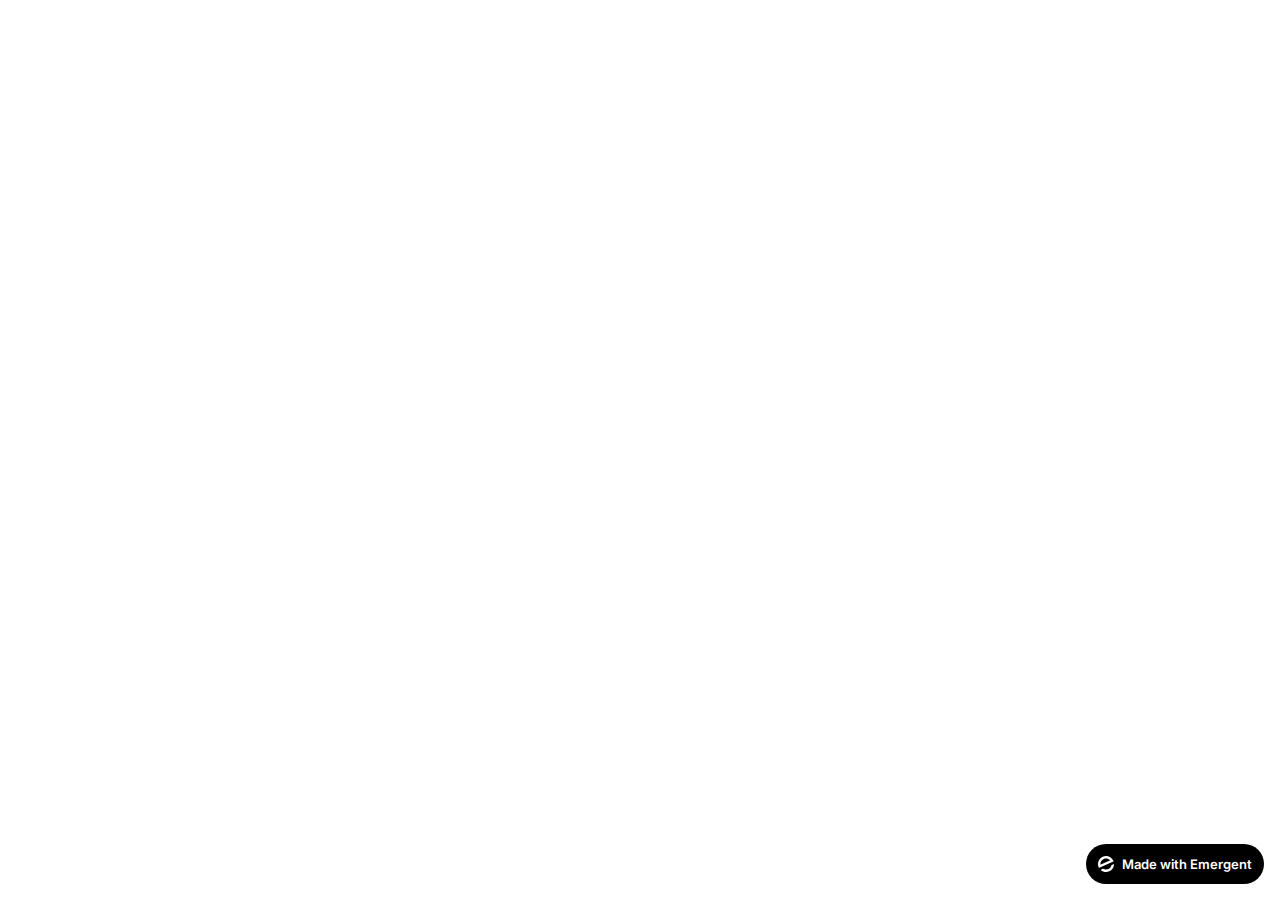
<file: index.html>
<!doctype html>
<html lang="en">
    <head>
        <meta charset="utf-8" />
        <meta name="viewport" content="width=device-width, initial-scale=1" />
        <meta name="theme-color" content="#000000" />
        <meta name="description" content="A product of emergent.sh" />
        <link rel="preconnect" href="https://fonts.googleapis.com" />
        <link rel="preconnect" href="https://fonts.gstatic.com" crossorigin />
        <link href="https://fonts.googleapis.com/css2?family=Inter:wght@600&display=swap" rel="stylesheet" />
        <!--
        manifest.json provides metadata used when your web app is installed on a
        user's mobile device or desktop. See https://developers.google.com/web/fundamentals/web-app-manifest/
        -->
        <!--
        Notice the use of %PUBLIC_URL% in the tags above.
        It will be replaced with the URL of the `public` folder during the build.
        Only files inside the `public` folder can be referenced from the HTML.

        Unlike "/favicon.ico" or "favicon.ico", "%PUBLIC_URL%/favicon.ico" will
        work correctly both with client-side routing and a non-root public URL.
        Learn how to configure a non-root public URL by running `npm run build`.
        -->
        <title>Emergent | Fullstack App</title>
        <script src="https://assets.emergent.sh/scripts/emergent-main.js"></script>
        <!--
        These two scripts have been added for the Visual Edits, please do not edit or remove them
        -->
        <script>
            // Only load visual edit scripts when inside an iframe
            if (window.self !== window.top) {
                // Load debug monitor script
                var debugMonitorScript = document.createElement('script');
                debugMonitorScript.src = 'https://assets.emergent.sh/scripts/debug-monitor.js';
                document.head.appendChild(debugMonitorScript);

                // Configure Tailwind
                window.tailwind = window.tailwind || {};
                tailwind.config = {
                    corePlugins: { preflight: false },
                };

                // Load Tailwind CDN
                var tailwindScript = document.createElement('script');
                tailwindScript.src = 'https://cdn.tailwindcss.com';
                document.head.appendChild(tailwindScript);
            }
        </script>
    </head>
    <body>
        <noscript>You need to enable JavaScript to run this app.</noscript>
        <div id="root"></div>
        <!--
      This HTML file is a template.
      If you open it directly in the browser, you will see an empty page.

      You can add webfonts, meta tags, or analytics to this file.
      The build step will place the bundled scripts into the <body> tag.

      To begin the development, run `npm start` or `yarn start`.
      To create a production bundle, use `npm run build` or `yarn build`.
    -->
        <a
            id="emergent-badge"
            target="_blank"
            href="https://app.emergent.sh/?utm_source=emergent-badge"
            style="
                display: inline-flex !important;
                box-sizing: border-box;
                width: 178px;
                height: 40px;
                padding: 8px 12px 8px 12px;
                align-items: center !important;
                gap: 8px;
                border-radius: 50px !important;
                background: #000 !important;
                position: fixed !important;
                bottom: 16px;
                right: 16px;
                text-decoration: none;
                font-family: -apple-system, BlinkMacSystemFont,
                    &quot;Segoe UI&quot;, Roboto, Oxygen, Ubuntu, Cantarell,
                    &quot;Open Sans&quot;, &quot;Helvetica Neue&quot;,
                    sans-serif !important;
                font-size: 12px !important;
                z-index: 9999 !important;
            "
        >
            <svg xmlns="http://www.w3.org/2000/svg" width="16" height="16" viewBox="0 0 16 16" fill="none">
                <path d="M15.5702 8.13142C15.7729 8.0412 16.0007 8.18878 15.9892 8.4103C15.8374 11.3192 14.0965 14.0405 11.2531 15.3065C8.40964 16.5725 5.2224 16.0453 2.95912 14.2117C2.78676 14.072 2.82955 13.804 3.03219 13.7137L4.95677 12.8568C5.04866 12.8159 5.15446 12.823 5.24204 12.8725C6.73377 13.7153 8.59176 13.8649 10.2772 13.1145C11.9626 12.3641 13.0947 10.8833 13.4665 9.21075C13.4883 9.11256 13.5539 9.02918 13.6457 8.98827L15.5702 8.13142Z" fill="white"/>
                <path fill-rule="evenodd" clip-rule="evenodd" d="M15.3066 4.74698L15.5067 5.19653C15.5759 5.35178 15.5061 5.53366 15.3508 5.60278L1.29992 11.8586C1.14467 11.9278 0.962794 11.8579 0.893675 11.7027L0.701732 11.2716L0.693457 11.2531C-1.10317 7.21778 0.711626 2.49007 4.74692 0.693443C8.78221 -1.10318 13.51 0.711693 15.3066 4.74698ZM2.82356 8.55367C2.63552 8.63739 2.41991 8.51617 2.40853 8.31065C2.28373 6.05724 3.53858 3.85787 5.72286 2.88536C7.90715 1.91286 10.3813 2.45199 11.9724 4.05256C12.1175 4.19854 12.0633 4.43988 11.8753 4.5236L2.82356 8.55367Z" fill="white"/>
            </svg>
            <p
                style="
                    color: #FFF !important;
                    font-family: 'Inter', sans-serif !important;
                    font-size: 13px !important;
                    font-style: normal !important;
                    font-weight: 600 !important;
                    line-height: 20px !important;
                    margin: 0 !important;
                    white-space: nowrap !important;
                "
            >
                Made with Emergent
            </p>
        </a>
        <script>
            !(function (t, e) {
                var o, n, p, r;
                e.__SV ||
                    ((window.posthog = e),
                    (e._i = []),
                    (e.init = function (i, s, a) {
                        function g(t, e) {
                            var o = e.split(".");
                            2 == o.length && ((t = t[o[0]]), (e = o[1])),
                                (t[e] = function () {
                                    t.push(
                                        [e].concat(
                                            Array.prototype.slice.call(
                                                arguments,
                                                0,
                                            ),
                                        ),
                                    );
                                });
                        }
                        ((p = t.createElement("script")).type =
                            "text/javascript"),
                            (p.crossOrigin = "anonymous"),
                            (p.async = !0),
                            (p.src =
                                s.api_host.replace(
                                    ".i.posthog.com",
                                    "-assets.i.posthog.com",
                                ) + "/static/array.js"),
                            (r =
                                t.getElementsByTagName(
                                    "script",
                                )[0]).parentNode.insertBefore(p, r);
                        var u = e;
                        for (
                            void 0 !== a ? (u = e[a] = []) : (a = "posthog"),
                                u.people = u.people || [],
                                u.toString = function (t) {
                                    var e = "posthog";
                                    return (
                                        "posthog" !== a && (e += "." + a),
                                        t || (e += " (stub)"),
                                        e
                                    );
                                },
                                u.people.toString = function () {
                                    return u.toString(1) + ".people (stub)";
                                },
                                o =
                                    "init me ws ys ps bs capture je Di ks register register_once register_for_session unregister unregister_for_session Ps getFeatureFlag getFeatureFlagPayload isFeatureEnabled reloadFeatureFlags updateEarlyAccessFeatureEnrollment getEarlyAccessFeatures on onFeatureFlags onSurveysLoaded onSessionId getSurveys getActiveMatchingSurveys renderSurvey canRenderSurvey canRenderSurveyAsync identify setPersonProperties group resetGroups setPersonPropertiesForFlags resetPersonPropertiesForFlags setGroupPropertiesForFlags resetGroupPropertiesForFlags reset get_distinct_id getGroups get_session_id get_session_replay_url alias set_config startSessionRecording stopSessionRecording sessionRecordingStarted captureException loadToolbar get_property getSessionProperty Es $s createPersonProfile Is opt_in_capturing opt_out_capturing has_opted_in_capturing has_opted_out_capturing clear_opt_in_out_capturing Ss debug xs getPageViewId captureTraceFeedback captureTraceMetric".split(
                                        " ",
                                    ),
                                n = 0;
                            n < o.length;
                            n++
                        )
                            g(u, o[n]);
                        e._i.push([i, s, a]);
                    }),
                    (e.__SV = 1));
            })(document, window.posthog || []);
            posthog.init("phc_xAvL2Iq4tFmANRE7kzbKwaSqp1HJjN7x48s3vr0CMjs", {
                api_host: "https://us.i.posthog.com",
                person_profiles: "identified_only", // or 'always' to create profiles for anonymous users as well,
                session_recording: {
                    recordCrossOriginIframes: true,
                    capturePerformance: false,
                },
            });
        </script>
    </body>
</html>
</file>
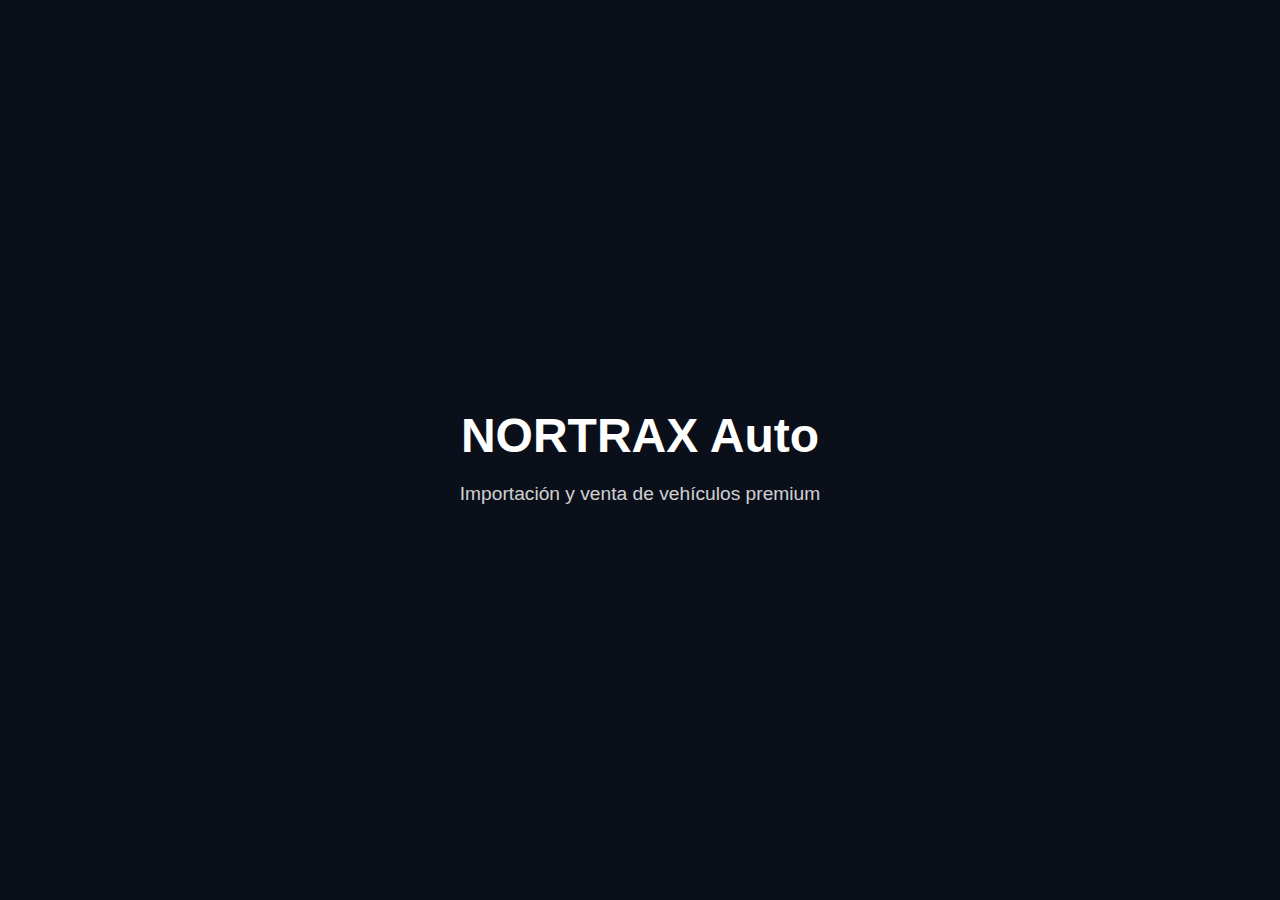
<file: docs/index.html>
<!DOCTYPE html>
<html lang="es">
<head>
  <meta charset="UTF-8" />
  <title>NORTRAX Auto</title>
  <meta name="viewport" content="width=device-width, initial-scale=1.0" />
  <style>
    body {
      margin: 0;
      font-family: -apple-system, BlinkMacSystemFont, "Segoe UI", Roboto, sans-serif;
      background: #0b0f19;
      color: #ffffff;
      display: flex;
      align-items: center;
      justify-content: center;
      height: 100vh;
      text-align: center;
    }
    h1 {
      font-size: 3rem;
      margin-bottom: 0.5rem;
    }
    p {
      opacity: 0.8;
      font-size: 1.2rem;
    }
  </style>
</head>
<body>
  <div>
    <h1>NORTRAX Auto</h1>
    <p>Importación y venta de vehículos premium</p>
  </div>
</body>
</html>
</file>
